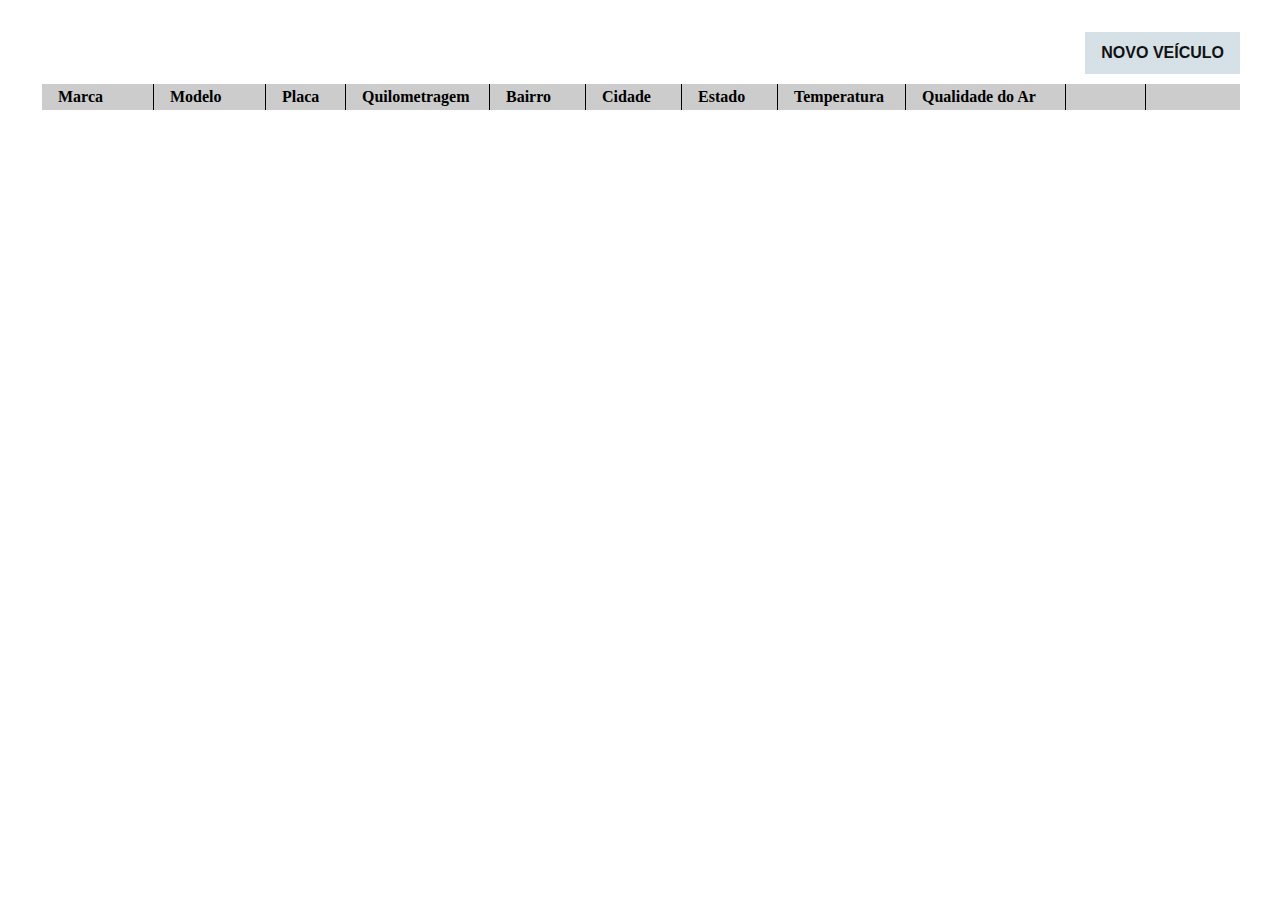
<file: front-end/index.html>
<!DOCTYPE html>
<html lang="pt-br">

<head>
  <meta charset="UTF-8">
  <meta http-equiv="X-UA-Compatible" content="IE=edge">
  <meta name="viewport" content="width=device-width, initial-scale=1.0">
  <title>Lista de veículos</title>
  <link rel="stylesheet" href="style/index.css">
</head>

<body>
  <main>
    <a href="register.html" class="link">Novo Veículo</a>
    <section>
      <table id="table-car">
        <thead>
          <tr>
            <th>Marca</th>
            <th>Modelo</th>
            <th>Placa</th>
            <th>Quilometragem</th>
            <th>Bairro</th>
            <th>Cidade</th>
            <th>Estado</th>
            <th>Temperatura</th>
            <th>Qualidade do Ar</th>
            <th></th>
            <th></th>
          </tr>
        </thead>
        <tbody></tbody>
      </table>
    </section>
  </main>
  <script src="script/index.js" type="module"></script>
</body>

</html>
</file>
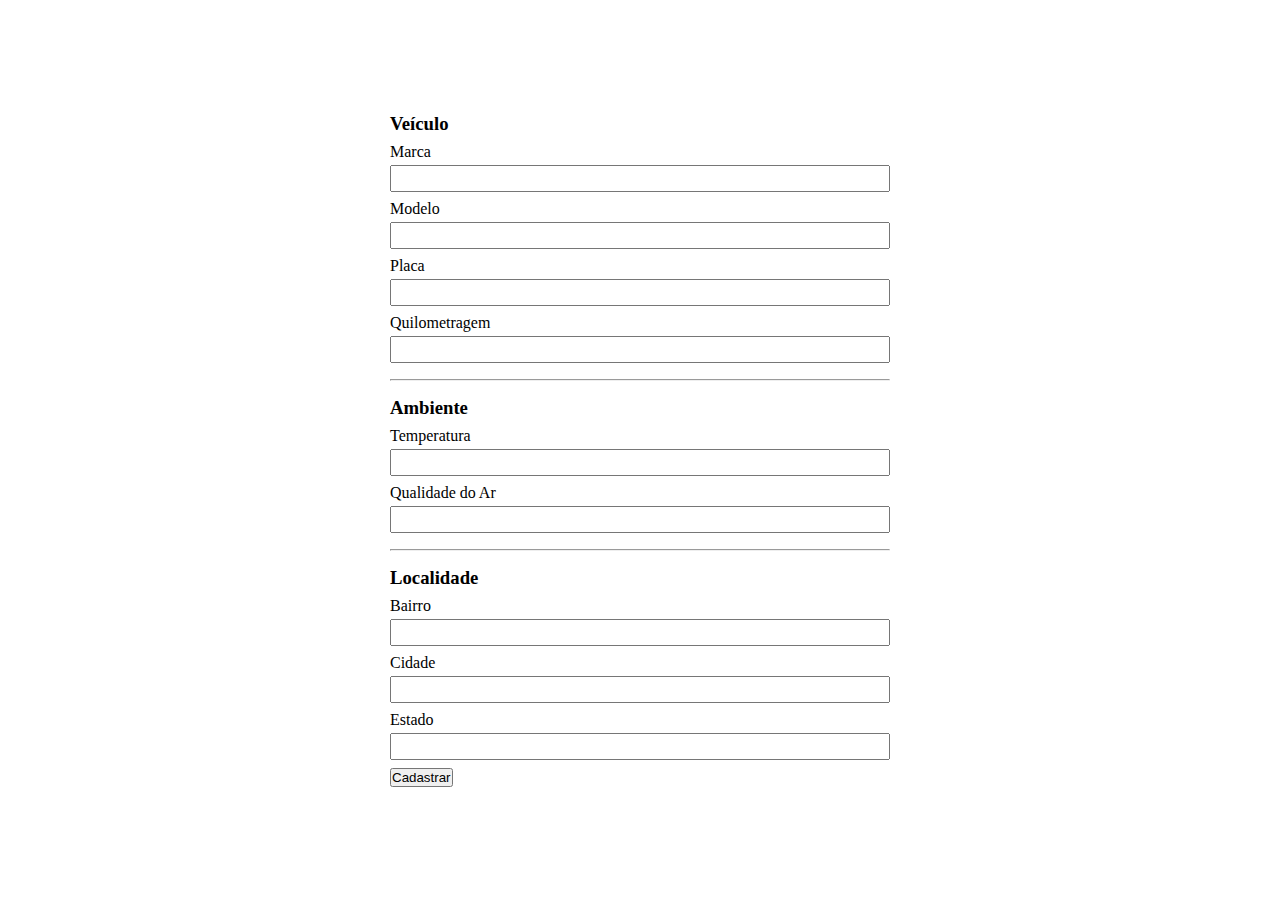
<file: front-end/register.html>
<!DOCTYPE html name="brand">
<html lang="pt-br">

<head>
  <meta charset="UTF-8">
  <meta http-equiv="X-UA-Compatible" content="IE=edge">
  <meta name="viewport" content="width=device-width, initial-scale=1.0">
  <title>Cadastro de veículo</title>
  <link rel="stylesheet" href="style/register.css">
</head>

<body>
  <form>
    <h3>Veículo</h3>
    <label>
      <span>Marca</span>
      <input type="text" name="brand" name="brand">
    </label>
    <label>
      <span>Modelo</span>
      <input type="text" name="model">
    </label>
    <label>
      <span>Placa</span>
      <input type="text" name="plate">
    </label>
    <label>
      <span>Quilometragem</span>
      <input type="number" name="km">
    </label>
    <hr>
    <h3>Ambiente</h3>
    <label>
      <span>Temperatura</span>
      <input type="number" name="temperature">
    </label>
    <label>
      <span>Qualidade do Ar</span>
      <input type="number" name="airQuality">
    </label>
    <hr>
    <h3>Localidade</h3>
    <label>
      <span>Bairro</span>
      <input type="text" name="district">
    </label>
    <label>
      <span>Cidade</span>
      <input type="text" name="city">
    </label>
    <label>
      <span>Estado</span>
      <input type="text" name="state">
    </label>
    <button type="submit">Cadastrar</button>
  </form>
  <script src="script/register.js" type="module"></script>
</body>

</html>
</file>
<file: front-end/style/index.css>
* {
  margin: 0;
  padding: 0;
}

body {
  padding: 2rem;
}

main {
  display: flex;
  flex-direction: column;
  margin: auto;
  max-width: 1200px;
}

.link {
  display: inline-block;
  align-self: flex-end;
  background: rgb(213, 224, 231);
  color: #111;
  font-family: Arial, Helvetica, sans-serif;
  text-transform: uppercase;
  font-weight: 700;
  text-decoration: none;
  padding: 0.75rem 1rem;
  margin-bottom: 0.5rem;
}

section {
  overflow: auto;
}

#table-car {
  width: 100%;
  min-width: 600px;
}

#table-car tr {
  /* background: lightblue; */
  display: grid;
  grid-template-columns:
    minmax(7rem, 1fr) minmax(7rem, 1fr) 5rem 9rem 6rem 6rem 6rem 8rem 10rem
    5rem 6rem;
  text-align: left;
}

#table-car th {
  background: #ccc;
}

#table-car th:not(:last-of-type) {
  border-right: 1px solid #000;
}

#table-car :is(th, td) {
  white-space: nowrap;
  text-overflow: ellipsis;
  overflow: hidden;
  padding: 0.25rem 1rem;
}
</file>
<file: front-end/style/register.css>
* {
  margin: 0;
  padding: 0;
}

html,
body {
  min-height: 100vh;
}

body {
  display: flex;
  justify-content: center;
  align-items: center;
}

form {
  width: 100%;
  max-width: 500px;
}

form hr {
  margin: 1rem 0;
}

form h3 {
  margin-bottom: 0.5rem;
}

form label {
  display: block;
  margin-bottom: 0.5rem;
}

form input {
  box-sizing: border-box;
  padding: 0.25rem 0.5rem;
  width: 100%;
}

form label span {
  display: block;
  margin-bottom: 0.25rem;
}
</file>
